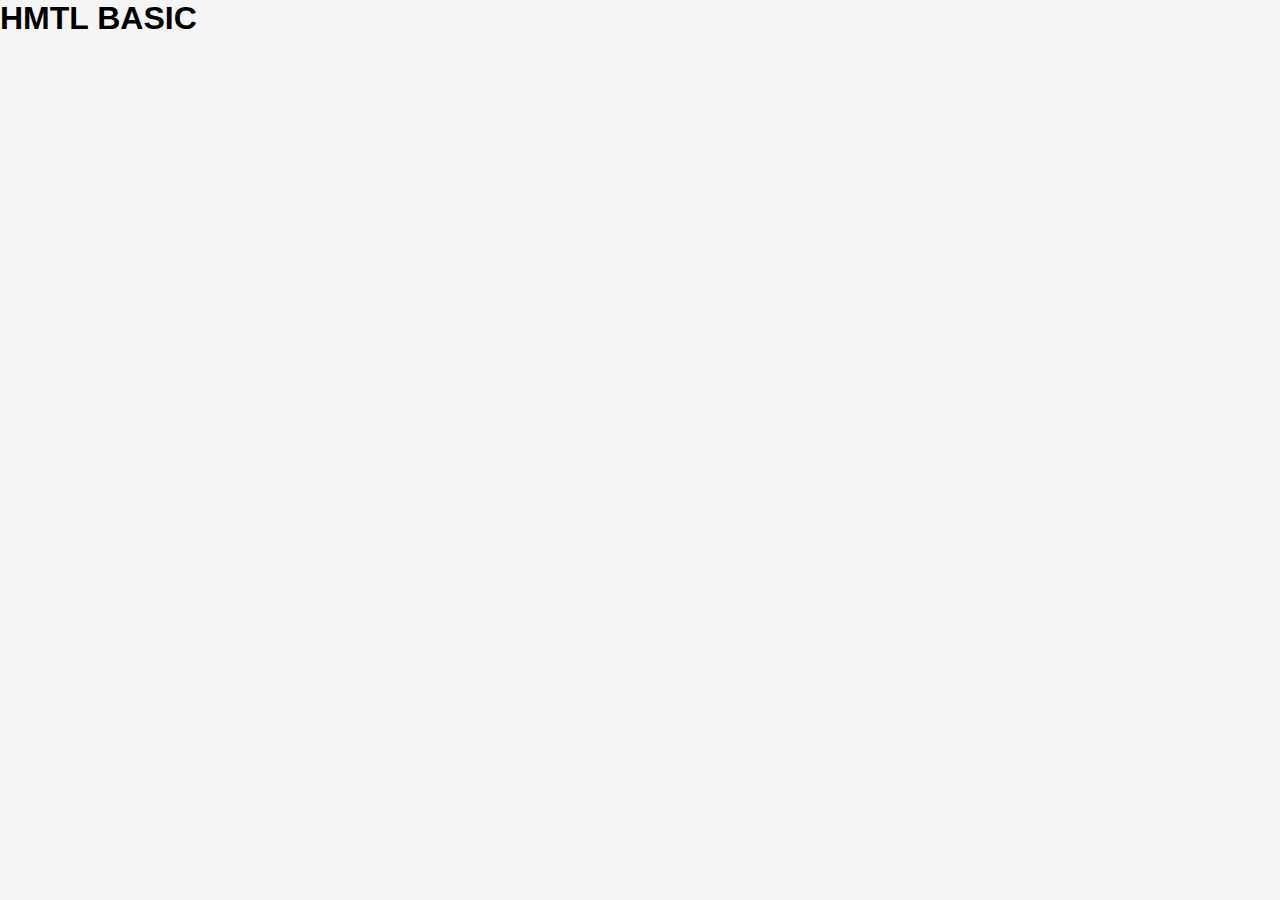
<file: 0-html-css-crash-course/code/index.html>
<!DOCTYPE html>
<html lang="en">
<head>
   <meta charset="UTF-8">
   <meta http-equiv="X-UA-Compatible" content="IE=edge">
   <meta name="viewport" content="width=device-width, initial-scale=1.0">
   <title>Chapter 0: Super basic HTML n CSS</title>
   <link rel="stylesheet" href="style.css">
</head>
<body>
   <h1 id="a">HMTL BASIC</h1>
</body>
</html>

<!-- In the end, I'm not sure why I create this file and css attach with xD -->
</file>
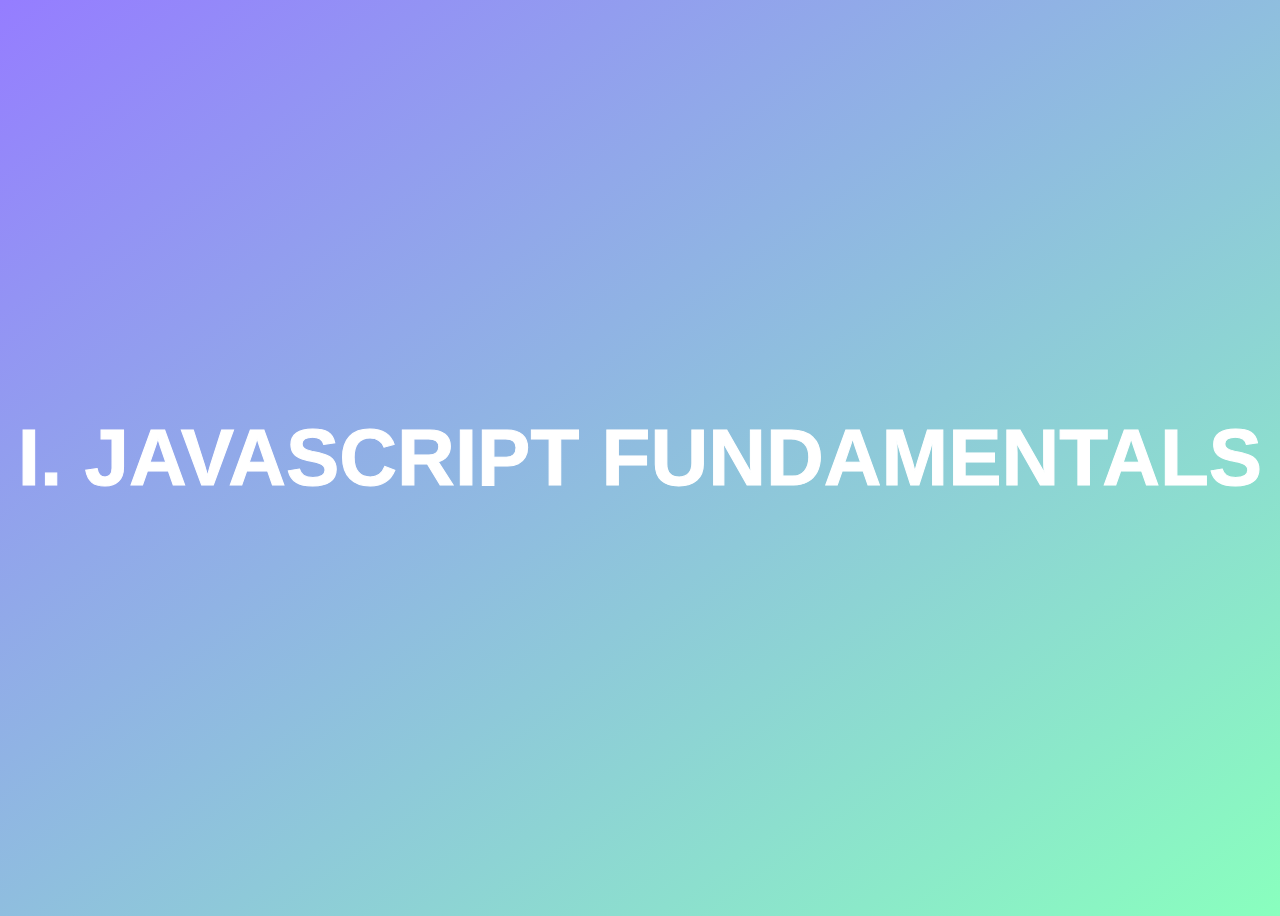
<file: I-javaScript-fundamentals/code/index.html>
<!DOCTYPE html>
<html lang="en">
<head>
   <meta charset="UTF-8">
   <meta http-equiv="X-UA-Compatible" content="IE=edge">
   <meta name="viewport" content="width=device-width, initial-scale=1.0">
	<title>Chapter 1</title>
	<style>
		body {
			background: linear-gradient(to bottom right, #957dff, #89ffbe);
			display: flex;
			justify-content: center;
			align-items: center;
			height: 100vh;
		}

		h1 {
			font-size: 5em;
         font-family: 'Segoe UI', Tahoma, Geneva, Verdana, sans-serif;
			color: rgb(255, 255, 255);
         font-style: bold;
         -webkit-text-stroke: 1px rgb(255, 255, 255);
		}
	</style>
</head>
<body>
	<h1>I. JAVASCRIPT FUNDAMENTALS</h1>
</body>
</html>
</file>
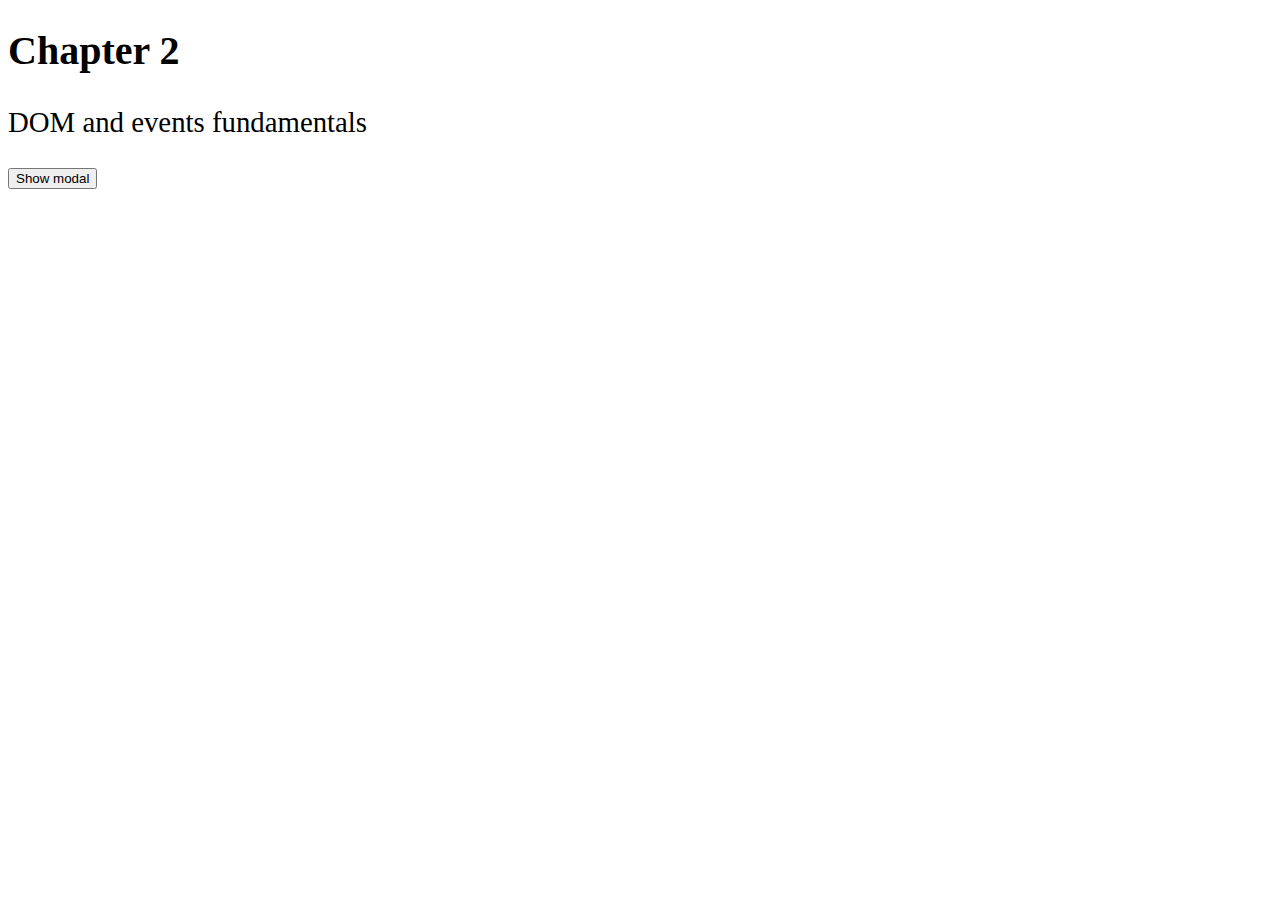
<file: ii-DOM-and-events-fundamentals/code/index.html>
<!DOCTYPE html>
<html lang="en">
   <head>
      <meta charset="UTF-8" />
      <meta http-equiv="X-UA-Compatible" content="IE=edge" />
      <meta name="viewport" content="width=device-width, initial-scale=1.0" />
      <title>Chapter 2</title>
      <link rel="stylesheet" href="style.css" />
   </head>
   <body>
      <h1>Chapter 2</h1>
      <p>DOM and events fundamentals</p>
      <button class="show-modal">Show modal</button>
      <div class="modal hidden">
         <button class="close-modal">&times;</button>
         <h1>This is a modal window</h1>
         <p>Something in modal windows . . .</p>
      </div>
      <div class="overlay hidden"></div>
      <script src="script.js"></script>
   </body>
</html>
</file>
<file: 0-html-css-crash-course/code/style.css>
* {
   margin: 0;
   padding: 0;
   box-sizing: border-box; /* This is to make sure that padding and margin don't increase the width of the element */
}

body {
   font-family: 'Poppins', sans-serif;
   background-color: #f5f5f5;
}
</file>
<file: ii-DOM-and-events-fundamentals/code/style.css>
.close-modal {
   position: absolute;
   top: 1.2rem;
   right: 2rem;
   font-size: 3rem;
   color: #333;
   cursor: pointer;
   border: none;
   background: none;
}

h1 {
   font-size: 2.5rem;
   margin-bottom: 2rem;
}

p {
   font-size: 1.8rem;
}

.hidden {
   display: none;
}

.modal {
   position: absolute;
   top: 50%;
   left: 50%;
   transform: translate(-50%, -50%);
   width: 50%;

   background-color: white;
   padding: 3rem;
   border-radius: 5px;
   box-shadow: 0 3rem 5rem rgba(0, 0, 0, 0.3);
   z-index: 10;
}

.overlay {
   position: absolute;
   top: 0;
   left: 0;
   width: 100%;
   height: 100%;
   background-color: rgba(0, 0, 0, 0.6);
   backdrop-filter: blur(3px);
   z-index: 5;
}
</file>
